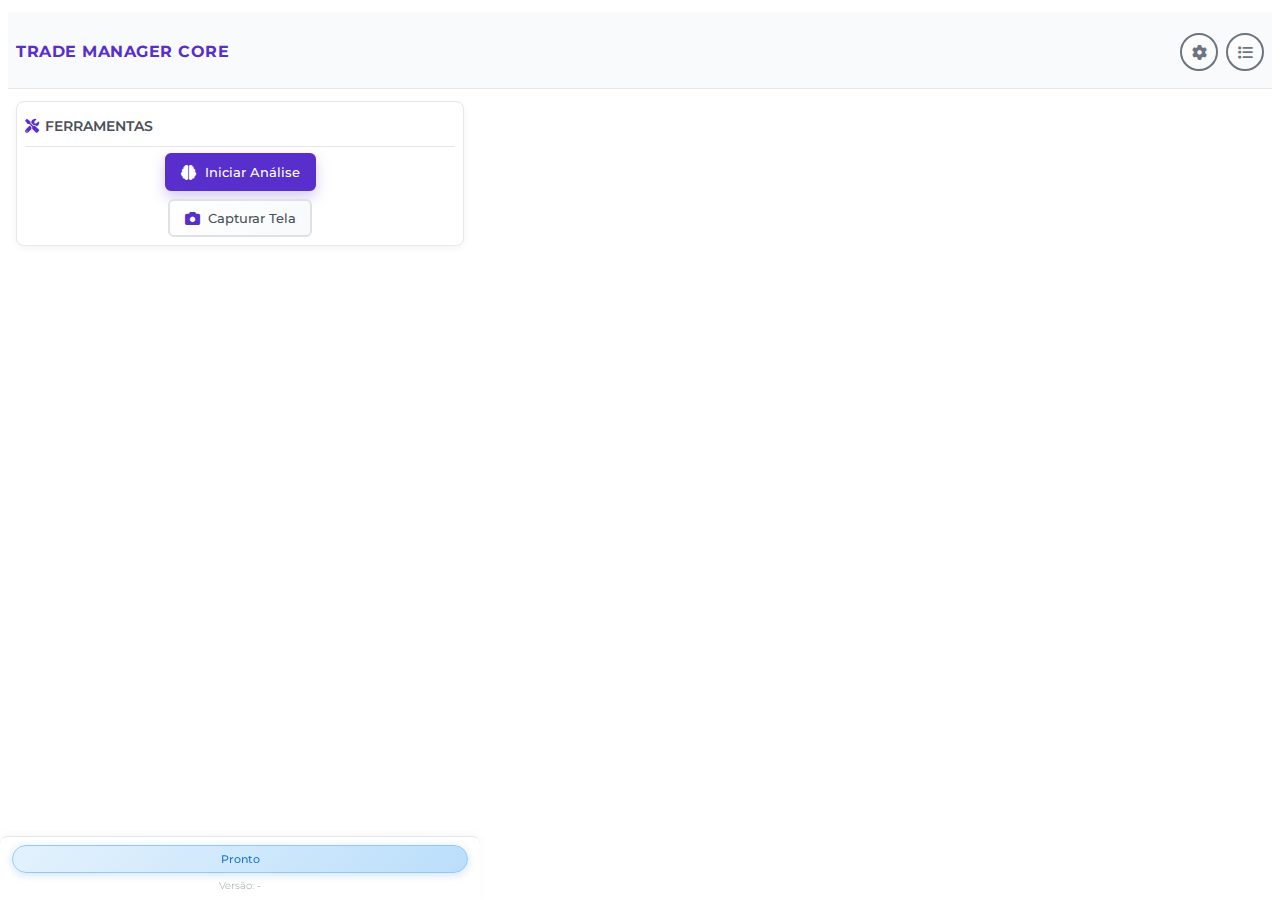
<file: src/layout/index.html>
﻿<!DOCTYPE html>
<html lang=pt-BR>
<head>
  <meta charset=UTF-8 />
  <title>Trade Manager Core</title>
  <link rel=stylesheet href=../assets/styles/style.css />
  <link rel="stylesheet" href="https://cdnjs.cloudflare.com/ajax/libs/font-awesome/6.0.0/css/all.min.css" />
</head>
<body>
  <div class="header">
    <h1 class="app-title">TRADE MANAGER CORE</h1>
    <div class="header-controls">
      <button id="settings-btn" class="btn menu" aria-label="Configurações"><i class="fas fa-cog"></i></button>
      <button id="logs-btn" class="btn menu" aria-label="Logs"><i class="fas fa-list"></i></button>
    </div>
  </div>

  <div class=container>
    <div class="sub-panel">
      <h4 class="sub-panel-header"><i class="fas fa-tools"></i> Ferramentas</h4>
      <div class="panel-content-center">
        <button id="analyzeBtn" class="btn primary md"><i class="fas fa-brain"></i><span>Iniciar Análise</span></button>
        <button id="captureBtn" class="btn md"><i class="fas fa-camera"></i><span>Capturar Tela</span></button>
      </div>
    </div>
    <!-- Overlay de subpáginas (SPA no iframe) -->
    <div id="tmc-subpage-overlay" class="subpage-overlay" style="display:none">
      <div class="subpage-shell">
        <iframe id="tmc-subpage-frame" class="subpage-frame"></iframe>
      </div>
    </div>
  </div>

  <!-- Footer: status e versão -->
  <div class="app-footer">
    <div id="status-processo" class="footer-status status-processo info">Pronto</div>
    <div class="footer-meta">
      <span>Versão:</span> <strong id="app-version">-</strong>
    </div>
  </div>

  <script src=../content/log-sys.js></script>
  <script src=../content/state-manager.js></script>
  <script src=../content/navigation.js></script>
  <script src=../content/capture-screen.js></script>
  <script src=../content/index.js></script>
</body>
</html>
</file>
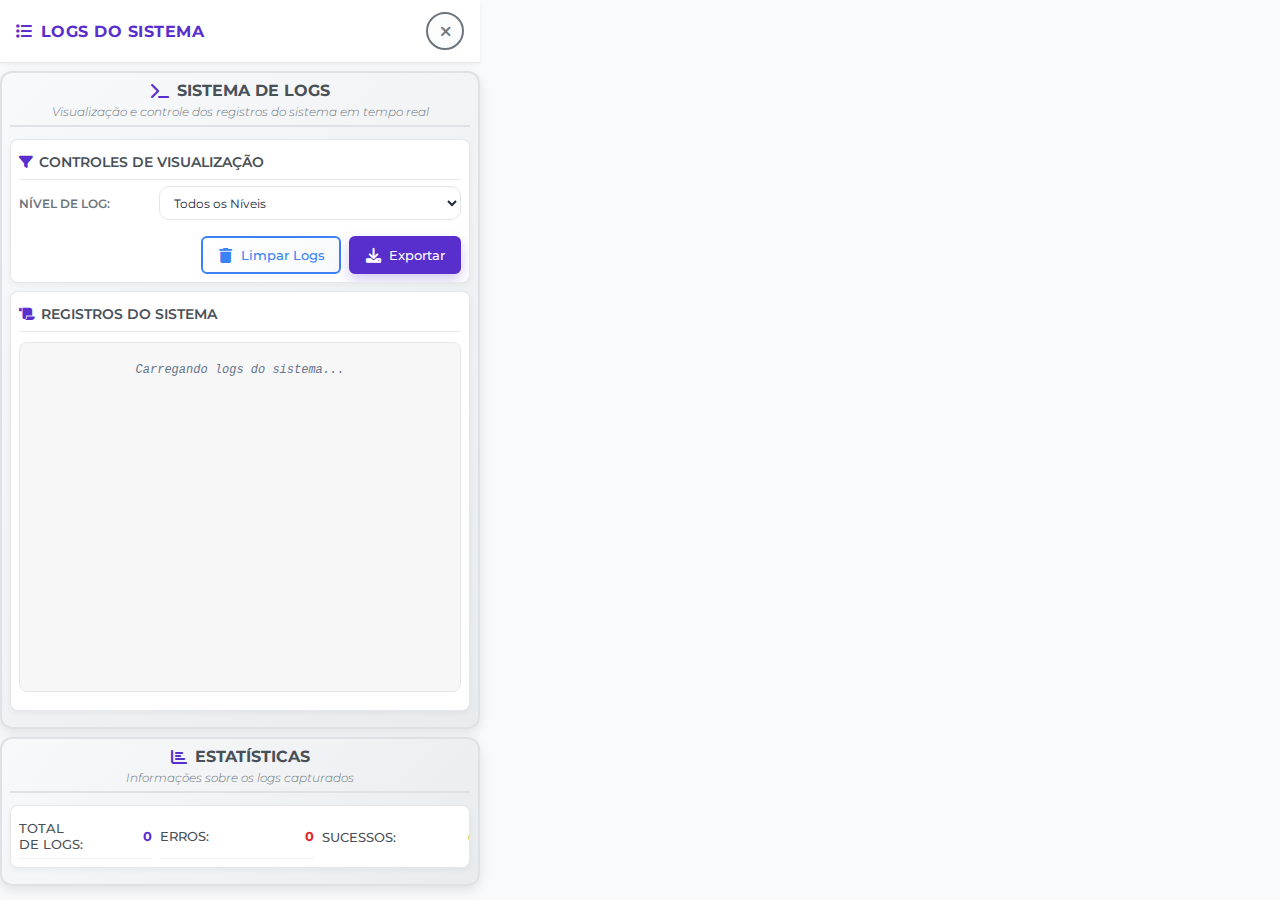
<file: src/layout/logs.html>
﻿<!DOCTYPE html>
<html lang="pt-BR">
<head>
  <meta charset="UTF-8">
  <title>Logs - Trade Manager Core</title>
  <link rel="stylesheet" href="../assets/styles/style.css">
  <link rel="stylesheet" href="https://cdnjs.cloudflare.com/ajax/libs/font-awesome/6.0.0/css/all.min.css">
</head>
<body class="subpage trade-manager-core">
  <!-- Header da Subpágina -->
  <div class="page-header">
    <h2><i class="fas fa-list"></i> LOGS DO SISTEMA</h2>
    <button id="close-logs" class="btn menu" aria-label="Fechar">
      <i class="fas fa-times"></i>
    </button>
  </div>

  <!-- Conteúdo Principal -->
  <div class="content">
    <!-- Painel Principal de Logs -->
    <div class="main-panel">
      <div class="main-panel-header">
        <h3><i class="fas fa-terminal"></i> SISTEMA DE LOGS</h3>
        <p class="main-panel-description">Visualização e controle dos registros do sistema em tempo real</p>
      </div>

      <!-- Controles de Filtro -->
      <div class="sub-panel">
        <h4 class="sub-panel-header">
          <i class="fas fa-filter"></i> Controles de Visualização
        </h4>
        
        <div class="form">
          <div class="form-row">
            <label for="log-level-filter" class="form-label">Nível de Log:</label>
            <select id="log-level-filter" class="input">
              <option value="ALL">Todos os Níveis</option>
              <option value="DEBUG">Debug</option>
              <option value="INFO">Info</option>
              <option value="WARN">Warning</option>
              <option value="ERROR">Error</option>
              <option value="SUCCESS">Success</option>
            </select>
          </div>
        </div>

        <div class="actions-right">
          <button id="clear-logs" class="btn secondary md">
            <i class="fas fa-trash"></i>
            <span>Limpar Logs</span>
          </button>
          <button id="export-logs" class="btn primary md">
            <i class="fas fa-download"></i>
            <span>Exportar</span>
          </button>
        </div>
      </div>

      <!-- Container de Logs -->
      <div class="sub-panel">
        <h4 class="sub-panel-header">
          <i class="fas fa-scroll"></i> Registros do Sistema
        </h4>
        
        <div id="log-container" class="log-container">
          <div style="color: #64748b; text-align: center; padding: 20px; font-style: italic;">
            Carregando logs do sistema...
          </div>
        </div>
      </div>
    </div>

    <!-- Painel de Estatísticas -->
    <div class="main-panel">
      <div class="main-panel-header">
        <h3><i class="fas fa-chart-bar"></i> ESTATÍSTICAS</h3>
        <p class="main-panel-description">Informações sobre os logs capturados</p>
      </div>

      <div class="sub-panel">
        <div class="panel-grid-3">
          <div class="panel-item">
            <span class="panel-item-label">Total de Logs:</span>
            <div class="panel-item-value">
              <span id="total-logs">0</span>
            </div>
          </div>
          <div class="panel-item">
            <span class="panel-item-label">Erros:</span>
            <div class="panel-item-value">
              <span id="error-count" class="status-error">0</span>
            </div>
          </div>
          <div class="panel-item">
            <span class="panel-item-label">Sucessos:</span>
            <div class="panel-item-value">
              <span id="success-count" class="status-success">0</span>
            </div>
          </div>
        </div>
      </div>
    </div>
  </div>

  <!-- Scripts -->
  <script src="../content/log-sys.js"></script>
  <script src="../content/navigation.js"></script>
  <script src="../content/logs-viewer.js"></script>
</body>
</html>
</file>
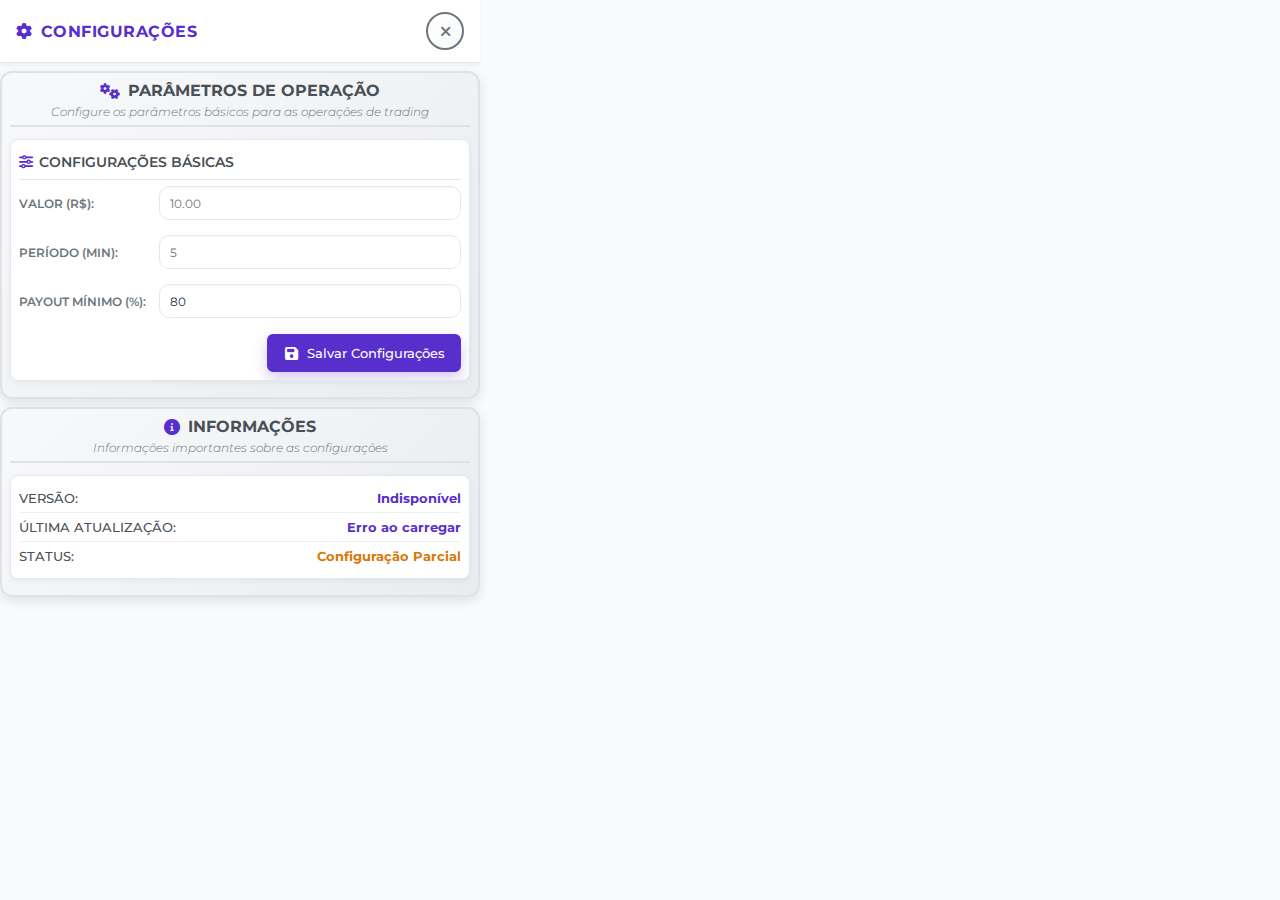
<file: src/layout/settings.html>
﻿<!DOCTYPE html>
<html lang="pt-BR">
<head>
  <meta charset="UTF-8">
  <title>Configurações - Trade Manager Core</title>
  <link rel="stylesheet" href="../assets/styles/style.css">
  <link rel="stylesheet" href="https://cdnjs.cloudflare.com/ajax/libs/font-awesome/6.0.0/css/all.min.css">
</head>
<body class="subpage trade-manager-core">
  <!-- Header da Subpágina -->
  <div class="page-header">
    <h2><i class="fas fa-cog"></i> CONFIGURAÇÕES</h2>
    <button id="close-settings" class="btn menu" aria-label="Fechar">
      <i class="fas fa-times"></i>
    </button>
  </div>

  <!-- Conteúdo Principal -->
  <div class="content">
    <!-- Painel de Parâmetros -->
    <div class="main-panel">
      <div class="main-panel-header">
        <h3><i class="fas fa-cogs"></i> PARÂMETROS DE OPERAÇÃO</h3>
        <p class="main-panel-description">Configure os parâmetros básicos para as operações de trading</p>
      </div>

      <!-- Formulário de Configurações -->
      <div class="sub-panel">
        <h4 class="sub-panel-header">
          <i class="fas fa-sliders-h"></i> Configurações Básicas
        </h4>
        
        <div class="form">
          <div class="form-row">
            <label for="trade-value" class="form-label">Valor (R$):</label>
            <input id="trade-value" class="input" type="number" min="1" step="0.01" placeholder="10.00">
          </div>
          
          <div class="form-row">
            <label for="trade-time" class="form-label">Período (min):</label>
            <input id="trade-time" class="input" type="number" min="1" max="60" placeholder="5">
          </div>
          
          <div class="form-row">
            <label for="min-payout" class="form-label">Payout Mínimo (%):</label>
            <input id="min-payout" class="input" type="number" min="50" max="100" value="80" placeholder="80">
          </div>
        </div>

        <div class="actions-right">
          <button id="save-settings" class="btn primary md">
            <i class="fas fa-save"></i>
            <span>Salvar Configurações</span>
          </button>
        </div>
      </div>
    </div>

    <!-- Painel de Informações -->
    <div class="main-panel">
      <div class="main-panel-header">
        <h3><i class="fas fa-info-circle"></i> INFORMAÇÕES</h3>
        <p class="main-panel-description">Informações importantes sobre as configurações</p>
      </div>

      <div class="sub-panel">
        <div class="panel-item">
          <span class="panel-item-label">Versão:</span>
          <div class="panel-item-value">
            <span id="settings-version">-</span>
          </div>
        </div>
        <div class="panel-item">
          <span class="panel-item-label">Última Atualização:</span>
          <div class="panel-item-value">
            <span id="last-update">Nunca</span>
          </div>
        </div>
        <div class="panel-item">
          <span class="panel-item-label">Status:</span>
          <div class="panel-item-value">
            <span id="config-status" class="status-info">Configurado</span>
          </div>
        </div>
      </div>
    </div>
  </div>

  <!-- Scripts -->
  <script src="../content/log-sys.js"></script>
  <script src="../content/state-manager.js"></script>
  <script src="../content/navigation.js"></script>
  <script src="../content/settings.js"></script>
</body>
</html>
</file>
<file: src/assets/styles/style.css>
﻿/* ================== BASE STYLES ================== */
@import url('https://fonts.googleapis.com/css2?family=Montserrat:wght@300;400;500;600;700&display=swap');

:root {
  --primary: rgb(88, 46, 204);
  --secondary: rgb(59, 130, 246);
  --background: #f8fafc;
  --text: #1e293b;
  --muted: #6c757d;
  --border: #e5e7eb;
  --panel: #ffffff;
  --success: #16a34a;
  --warning: #d97706;
  --error: #dc2626;
  --shadow: 0 1px 2px rgba(0,0,0,.06);
  --shadow-md: 0 4px 10px rgba(0,0,0,.08);
  --radius: 10px;
}

/* Estilos específicos apenas para o iframe da extensão */
#trade-manager-iframe body,
body.trade-manager-core {
  width: 480px !important;
  height: auto !important;
  min-height: 100vh;
  margin: 0;
  padding: 8px;
  box-sizing: border-box;
  font-family: 'Montserrat', sans-serif;
  font-weight: 300;
  font-size: 12px;
  background-color: var(--background);
  overflow-y: visible;
  color: var(--text);
  display: flex;
  flex-direction: column;
  overflow-x: hidden;
  max-width: 480px;
}

/* ================== SISTEMA DE CONTAINERS ================== */
.main-panel {
  background: linear-gradient(135deg, #f8f9fa 0%, #e9ecef 100%);
  border: 2px solid #dee2e6;
  border-radius: 12px;
  padding: 8px;
  margin: 8px 0;
  box-shadow: 0 4px 12px rgba(0,0,0,0.1);
  max-width: 100%;
  overflow-x: hidden;
  word-wrap: break-word;
}

.main-panel-header {
  text-align: center;
  margin-bottom: 12px;
  padding-bottom: 6px;
  border-bottom: 2px solid #dee2e6;
}

.main-panel-header h3 {
  margin: 0 0 4px 0;
  color: #495057;
  font-size: 16px;
  font-weight: 700;
  font-family: 'Montserrat', sans-serif;
  display: flex;
  align-items: center;
  justify-content: center;
  gap: 8px;
  text-transform: uppercase;
}

.main-panel-header h3 i {
  color: var(--primary);
  font-size: 16px;
}

.main-panel-description {
  margin: 0;
  color: var(--muted);
  font-size: 12px;
  font-weight: 300;
  font-style: italic;
  font-family: 'Montserrat', sans-serif;
}

.sub-panel {
  margin-bottom: 8px;
  background: var(--panel);
  border-radius: 8px;
  padding: 8px;
  box-shadow: 0 2px 6px rgba(0,0,0,0.05);
  border: 1px solid var(--border);
  max-width: 100%;
  overflow-x: hidden;
  word-wrap: break-word;
}

.sub-panel-header {
  margin: 0 0 6px 0;
  color: #495057;
  font-size: 14px;
  font-weight: 600;
  padding-bottom: 4px;
  border-bottom: 1px solid var(--border);
  display: flex;
  align-items: center;
  gap: 6px;
  font-family: 'Montserrat', sans-serif;
  min-height: 32px;
  text-transform: uppercase;
}

.sub-panel-header i {
  color: var(--primary);
  font-size: 14px;
}

/* ================== HEADER ================== */
.header {
  display: flex;
  justify-content: space-between;
  align-items: center;
  margin-bottom: 12px;
  margin-top: 12px;
  border-bottom: 1px solid var(--border);
  position: sticky;
  top: 0;
  background: var(--background);
  z-index: 1001;
  padding: 12px 8px 8px 8px;
  flex-shrink: 0;
  min-height: 56px;
}

.app-title {
  font-family: 'Montserrat', sans-serif;
  font-size: 16px;
  font-weight: 700;
  color: var(--primary);
  margin: 0;
  line-height: 1;
  text-transform: uppercase;
  letter-spacing: 0.5px;
}

.header-controls {
  display: flex;
  gap: 8px;
  align-items: center;
}

/* ================== MAIN CONTENT ================== */
.container {
  height: auto;
  padding: 0 8px 80px 8px;
  width: 100%;
  max-width: 464px;
  box-sizing: border-box;
  overflow-x: hidden;
}

/* ================== ESTILOS PARA SETTINGS ================== */

/* Panel Grid 2 Colunas */
.panel-grid-2 {
  display: grid;
  grid-template-columns: 1fr 1fr;
  gap: 12px;
  margin-top: 8px;
}

/* Formulários de Settings Otimizados */
.settings-form {
  display: flex;
  flex-direction: column;
  gap: 12px;
}

.settings-form .form-row {
  display: grid;
  grid-template-columns: 1fr 1fr;
  gap: 8px;
  align-items: start;
}

.settings-form .form-label {
  font-weight: 400;
  color: var(--text-primary);
  font-size: 12px;
  text-transform: none;
  line-height: 1.2;
  word-wrap: break-word;
  hyphens: auto;
}

.settings-form .input,
.settings-form .input select {
  width: 100%;
  min-width: 0;
  flex: 1;
}

/* Garantir larguras iguais para todos os inputs/selects */
.settings-form select,
.settings-form input[type="text"],
.settings-form input[type="number"] {
  width: 100%;
  box-sizing: border-box;
}

/* Toggle Controls */
.toggle-control {
  display: flex;
  align-items: center;
  margin-bottom: 12px;
  gap: 10px;
}

.toggle-switch {
  position: relative;
  display: inline-block;
  width: 48px;
  height: 24px;
}

.toggle-switch input {
  opacity: 0;
  width: 0;
  height: 0;
}

.toggle-slider {
  position: absolute;
  cursor: pointer;
  top: 0;
  left: 0;
  right: 0;
  bottom: 0;
  background-color: #ccc;
  transition: 0.3s ease;
  border-radius: 24px;
  border: 1px solid #ddd;
}

.toggle-slider:before {
  position: absolute;
  content: "";
  height: 18px;
  width: 18px;
  left: 3px;
  bottom: 3px;
  background-color: #fff;
  transition: 0.3s ease;
  border-radius: 50%;
  box-shadow: 0 2px 4px rgba(0,0,0,0.2);
}

.toggle-switch input:checked + .toggle-slider {
  background-color: #007bff;
  border-color: #007bff;
}

.toggle-switch input:checked + .toggle-slider:before {
  transform: translateX(24px);
  background-color: #fff;
}

.toggle-label {
  font-weight: 600;
  color: var(--text-primary);
  font-size: 14px;
}

/* Info Values */
.info-value {
  color: var(--text-secondary);
  font-weight: 500;
  font-size: 14px;
}

/* Status Badges */
.status-badge {
  padding: 4px 8px;
  border-radius: 4px;
  font-size: 12px;
  font-weight: 600;
  text-transform: uppercase;
}

.status-badge.status-success {
  background-color: rgba(40, 167, 69, 0.15);
  color: #28a745;
  border: 1px solid rgba(40, 167, 69, 0.3);
}

.status-badge.status-warning {
  background-color: rgba(255, 193, 7, 0.15);
  color: #e67e22;
  border: 1px solid rgba(255, 193, 7, 0.3);
}

.status-badge.status-error {
  background-color: rgba(220, 53, 69, 0.15);
  color: #dc3545;
  border: 1px solid rgba(220, 53, 69, 0.3);
}

/* Campos Condicionais */
.conditional-field {
  transition: all 0.3s ease;
  overflow: hidden;
}

.conditional-field.hidden {
  height: 0;
  margin: 0;
  padding: 0;
  opacity: 0;
}

/* Garantir que campos condicionais tenham mesma largura que outros campos */
.conditional-field .input,
.conditional-field select {
  width: 100% !important;
  box-sizing: border-box;
}

/* Actions Center */
.actions-center {
  display: flex;
  justify-content: center;
  padding: 20px 0;
}

/* Descrições de Configurações */
.setting-description {
  margin-top: 8px;
  margin-left: 0;
  font-size: 12px;
  line-height: 1.4;
  color: var(--text-secondary);
}

.setting-description p {
  margin: 6px 0;
}

.setting-description .warning-text {
  color: #e67e22;
  background-color: rgba(255, 193, 7, 0.1);
  padding: 8px 12px;
  border-radius: 4px;
  border-left: 4px solid #ffc107;
  margin: 8px 0;
}

.setting-description .info-text {
  color: #007bff;
  background-color: rgba(0, 123, 255, 0.1);
  padding: 8px 12px;
  border-radius: 4px;
  border-left: 4px solid #007bff;
  margin: 8px 0;
}

/* ================== BOTÕES PADRONIZADOS ================== */
.btn {
  display: inline-flex;
  align-items: center;
  justify-content: center;
  gap: 8px;
  padding: 8px 12px;
  border: 2px solid #dee2e6;
  border-radius: 6px;
  background: linear-gradient(135deg, #ffffff 0%, #f8f9fa 100%);
  color: #495057;
  cursor: pointer;
  transition: all 0.3s ease;
  text-align: center;
  min-height: 38px;
  font-family: 'Montserrat', sans-serif;
  text-decoration: none;
  font-size: 13px;
  font-weight: 500;
  max-width: 100%;
  word-wrap: break-word;
}

.btn:hover {
  transform: translateY(-1px);
  box-shadow: 0 3px 8px rgba(0,0,0,0.12);
  border-color: var(--primary);
}

.btn:active {
  transform: translateY(1px);
}

.btn:focus-visible {
  outline: 2px solid #93c5fd;
  outline-offset: 2px;
}

.btn i {
  font-size: 15px;
  color: var(--primary);
  width: 16px;
  text-align: center;
  flex-shrink: 0;
}

.btn span {
  font-weight: 500;
  font-size: 13px;
  line-height: 1;
  font-family: 'Montserrat', sans-serif;
}

.btn.primary {
  background: var(--primary);
  border-color: var(--primary);
  color: #ffffff;
  box-shadow: 0 6px 14px rgba(88, 46, 204, 0.25);
}

.btn.primary:hover {
  background: rgb(70, 37, 164);
  border-color: rgb(70, 37, 164);
  box-shadow: 0 8px 18px rgba(88, 46, 204, 0.30);
}

.btn.primary i {
  color: #ffffff;
}

.btn.secondary {
  border-color: var(--secondary);
  color: var(--secondary);
}

.btn.secondary:hover {
  border-color: rgb(37, 99, 235);
  background: linear-gradient(135deg, #f8feff 0%, #e6fdff 100%);
}

.btn.secondary i {
  color: var(--secondary);
}

.btn.menu {
  border-color: var(--muted);
  color: var(--muted);
  border-radius: 50%;
  width: 38px;
  height: 38px;
  padding: 8px;
  justify-content: center;
  min-height: auto;
  gap: 0;
}

.btn.menu:hover {
  border-color: #495057;
  background: linear-gradient(135deg, #f8f9fa 0%, #e9ecef 100%);
}

.btn.menu i {
  color: var(--muted);
  width: auto;
}

.btn.menu:hover i {
  color: #495057;
}

.btn.sm {
  height: 30px;
  padding: 6px 10px;
  font-size: 12px;
}

.btn.md {
  height: 36px;
  padding: 8px 14px;
  font-size: 13px;
}

.btn.lg {
  height: 42px;
  padding: 10px 18px;
  font-size: 14px;
}

/* ================== GRIDS E LAYOUT ================== */
.panel-grid {
  display: grid;
  grid-template-columns: repeat(auto-fit, minmax(160px, 1fr));
  gap: 8px;
  margin-bottom: 10px;
}

.panel-grid-2 {
  display: grid;
  grid-template-columns: 1fr 1fr;
  gap: 12px;
  margin-bottom: 12px;
}

.panel-grid-3 {
  display: grid;
  grid-template-columns: 30% 35% 35%;
  gap: 8px;
}

.panel-item {
  display: flex;
  justify-content: space-between;
  align-items: center;
  padding: 6px 0;
  border-bottom: 1px solid #f0f0f0;
  gap: 12px;
}

.panel-item:last-child {
  border-bottom: none;
}

.panel-item-label {
  font-family: 'Montserrat', sans-serif;
  font-size: 13px;
  font-weight: 500;
  color: #495057;
  flex: 1;
  max-width: 50%;
  word-wrap: break-word;
  overflow-wrap: break-word;
  text-align: left;
  text-transform: uppercase;
}

.panel-item-value {
  font-family: 'Montserrat', sans-serif;
  font-size: 13px;
  font-weight: 700;
  color: var(--primary);
  word-wrap: break-word;
  overflow-wrap: break-word;
  max-width: 100%;
  display: flex;
  align-items: center;
  gap: 8px;
  flex-wrap: wrap;
}

.panel-content-center {
  display: flex;
  justify-content: center;
  align-items: center;
  flex-direction: column;
  gap: 8px;
}

.panel-content-row {
  display: flex;
  justify-content: space-between;
  align-items: flex-start;
  gap: 8px;
}

/* ================== STATUS SISTEMA ================== */
.status-processo {
  padding: 4px 8px;
  margin: 2px 6px;
  font-size: 11px;
  font-weight: 300;
  border-radius: 4px;
  opacity: 0;
  display: flex;
  justify-content: center;
  align-items: center;
  gap: 8px;
  transform: translateY(-10px);
  visibility: hidden;
  transition: opacity 0.5s ease, visibility 0.5s ease, transform 0.5s ease;
  background: #f8f9fa;
  border: 1px solid var(--border);
  color: #333;
  text-align: center;
  box-shadow: 0 1px 3px rgba(0,0,0,0.1);
  font-family: 'Montserrat', sans-serif;
}

.status-processo.visible {
  opacity: 1;
  visibility: visible;
  transform: translateY(0);
}

.status-processo.info {
  color: #2980b9;
  background: #e8f4fc;
  border-color: #b3d7f2;
}

.status-processo.success {
  color: #27ae60;
  background: #e8f6ef;
  border-color: #a8e6c1;
}

.status-processo.error {
  color: #c0392b;
  background: #fdedee;
  border-color: #f5b7b1;
}

.status-info { color: var(--primary); }
.status-success { color: var(--success); }
.status-error { color: var(--error); }
.status-warning { color: var(--warning); }

/* ================== SUBPÁGINAS - SPA SLIDE LATERAL ================== */
.subpage-overlay {
  position: fixed;
  top: 0;
  left: 0;
  right: 0;
  bottom: 0; /* Ocupa altura total da tela */
  background: var(--background);
  z-index: 2000; /* Z-index alto para ficar acima de tudo */
  transform: translateX(100%); /* Inicia fora da tela à direita */
  transition: transform 0.3s cubic-bezier(0.4, 0, 0.2, 1);
  margin-left: 10px; /* Margem esquerda de 10px */
  margin-right: 0; /* Sem margem direita */
  padding: 0;
  box-shadow: -4px 0 12px rgba(0,0,0,0.15);
  overflow-y: auto;
  overflow-x: hidden;
}

.subpage-overlay.active {
  transform: translateX(0); /* Slide para dentro da tela */
}

.subpage-shell {
  width: 100%;
  min-height: 100%;
  background: var(--background);
  display: flex;
  flex-direction: column;
}

/* Garantir que subpáginas tenham altura correta */
.subpage-overlay .content {
  flex: 1;
  padding: 16px;
  padding-bottom: 100px; /* Espaço para o footer do index */
  min-height: calc(100vh - 56px); /* Altura total menos header */
  box-sizing: border-box;
}

/* Estilos específicos para subpáginas */
body.subpage.trade-manager-core {
  background: var(--background);
  margin: 0;
  padding: 0;
  width: 100%;
  height: 100vh;
  box-sizing: border-box;
  overflow-y: auto;
  overflow-x: hidden;
  font-family: 'Montserrat', sans-serif;
  font-size: 12px;
  color: var(--text);
  display: block; /* Override flex do body principal */
}

.page-header {
  display: flex;
  justify-content: space-between;
  align-items: center;
  padding: 12px 16px;
  border-bottom: 1px solid var(--border);
  background: var(--panel);
  position: sticky;
  top: 0;
  z-index: 10;
  min-height: 56px;
  box-shadow: 0 2px 4px rgba(0,0,0,0.05);
}

.page-header h2 {
  margin: 0;
  font-size: 16px;
  font-weight: 700;
  color: var(--primary);
  font-family: 'Montserrat', sans-serif;
  text-transform: uppercase;
  letter-spacing: 0.5px;
  display: flex;
  align-items: center;
  gap: 8px;
}

.page-header h2 i {
  font-size: 16px;
  color: var(--primary);
}

/* Conteúdo padrão (não sobrescrever o das subpáginas) */
.container .content {
  padding: 16px;
  padding-bottom: 20px;
  min-height: calc(100vh - 56px);
  box-sizing: border-box;
}

/* ================== FORMULÁRIOS ================== */
.form {
  display: grid;
  gap: 15px;
}

.form-row {
  display: grid;
  grid-template-columns: 130px 1fr;
  align-items: center;
  gap: 10px;
}

/* Forma especial para filtros de logs com 3 elementos */
.form-row.filter-row {
  grid-template-columns: 110px 1fr 80px;
  gap: 8px;
}

.form-label {
  font-size: 12px;
  color: var(--muted);
  font-weight: 600;
  margin: 0;
  text-transform: uppercase;
  font-family: 'Montserrat', sans-serif;
}

.input {
  height: 34px;
  padding: 6px 10px;
  border: 1px solid var(--border);
  border-radius: var(--radius);
  background: var(--panel);
  color: var(--text);
  font-family: 'Montserrat', sans-serif;
  font-size: 12px;
  box-shadow: inset 0 1px 0 rgba(0,0,0,.02);
}

.input:focus {
  outline: 2px solid #c7d2fe;
  outline-offset: 1px;
  border-color: #a5b4fc;
}

.actions-right {
  display: flex;
  justify-content: flex-end;
  gap: 8px;
  margin-top: 16px;
}

/* Ações dos Logs - Centralizadas e Uniformes */
.log-actions {
  display: flex;
  gap: 12px;
  justify-content: center;
  align-items: center;
  margin-top: 12px;
}

.log-action-btn {
  flex: 1;
  max-width: 120px;
  min-width: 100px;
  text-align: center;
  display: flex;
  align-items: center;
  justify-content: center;
  gap: 6px;
}

.log-action-btn i {
  font-size: 14px;
}

.log-action-btn span {
  font-size: 12px;
  font-weight: 500;
}

/* ================== FILTRO DE LOGS ================== */
.filter-container {
  /* Removido - usando grid do form-row */
}

.filter-count {
  font-family: 'Montserrat', sans-serif;
  font-size: 10px;
  font-weight: 600;
  color: var(--primary);
  background: linear-gradient(135deg, #f0f4ff 0%, #e3f2fd 100%);
  border: 1px solid #bbdefb;
  border-radius: 12px;
  padding: 3px 8px;
  white-space: nowrap;
  text-align: center;
  box-shadow: 0 1px 3px rgba(0,0,0,0.1);
  align-self: center;
  justify-self: center;
}

/* ================== FOOTER ================== */
.app-footer {
  position: fixed;
  bottom: 0;
  left: 0;
  right: 0;
  width: 480px;
  background: var(--panel);
  border-top: 1px solid var(--border);
  border-radius: 8px 8px 0 0;
  padding: 8px 12px;
  display: flex;
  flex-direction: column;
  align-items: center;
  justify-content: center;
  gap: 2px;
  z-index: 3000; /* Z-index muito alto para ficar sempre visível */
  box-shadow: 0 -2px 10px rgba(0,0,0,0.03);
  margin: 0;
  box-sizing: border-box;
}

/* ================== SISTEMA DE STATUS NO FOOTER ================== */
.footer-status {
  margin: 0;
  padding: 6px 16px;
  border-radius: 20px;
  font-size: 11px;
  font-weight: 500;
  font-family: 'Montserrat', sans-serif;
  text-align: center;
  width: 100%;
  max-width: 100%;
  transition: all 0.3s ease;
  border: 1px solid transparent;
  opacity: 0;
  transform: translateY(10px);
  visibility: hidden;
  white-space: nowrap;
  overflow: hidden;
  text-overflow: ellipsis;
  box-sizing: border-box;
}

.footer-status.visible {
  opacity: 1;
  transform: translateY(0);
  visibility: visible;
}

/* Estados do status */
.footer-status.info {
  background: linear-gradient(135deg, #e3f2fd 0%, #bbdefb 100%);
  color: #1976d2;
  border-color: #90caf9;
  box-shadow: 0 2px 8px rgba(25, 118, 210, 0.2);
}

.footer-status.success {
  background: linear-gradient(135deg, #e8f5e8 0%, #c8e6c9 100%);
  color: #388e3c;
  border-color: #a5d6a7;
  box-shadow: 0 2px 8px rgba(56, 142, 60, 0.2);
}

.footer-status.error {
  background: linear-gradient(135deg, #ffebee 0%, #ffcdd2 100%);
  color: #d32f2f;
  border-color: #ef9a9a;
  box-shadow: 0 2px 8px rgba(211, 47, 47, 0.2);
}

.footer-status.warning {
  background: linear-gradient(135deg, #fff8e1 0%, #ffecb3 100%);
  color: #f57c00;
  border-color: #ffcc02;
  box-shadow: 0 2px 8px rgba(245, 124, 0, 0.2);
}

/* Animação de loading para status em processo */
.footer-status.loading {
  position: relative;
  overflow: hidden;
}

.footer-status.loading::before {
  content: '';
  position: absolute;
  top: 0;
  left: -100%;
  width: 100%;
  height: 100%;
  background: linear-gradient(90deg, transparent, rgba(255,255,255,0.4), transparent);
  animation: loading-shimmer 1.5s infinite;
}

@keyframes loading-shimmer {
  0% { left: -100%; }
  100% { left: 100%; }
}

/* Ícones de status */
.footer-status .status-icon {
  margin-right: 6px;
  font-size: 12px;
}

.footer-meta {
  font-family: 'Montserrat', monospace;
  font-size: 10px;
  font-weight: 300;
  color: #95a5a6;
  text-align: center;
  width: 100%;
  margin-top: 4px;
}

/* ================== LOGS ================== */
.log-container {
  height: 350px;
  overflow-y: auto;
  background-color: #f7f7f7;
  color: #000;
  border-radius: 8px;
  padding: 0;
  font-family: ui-monospace, SFMono-Regular, Menlo, Monaco, Consolas, 'Liberation Mono', 'Courier New', monospace;
  font-weight: 400;
  font-size: 12px;
  margin: 10px 0;
  border: 1px solid #e0e0e0;
  border: 1px solid var(--border);
}

/* ================== ESTATÍSTICAS DOS LOGS ================== */
.stats-grid {
  display: grid;
  grid-template-columns: repeat(auto-fit, minmax(140px, 1fr));
  gap: 12px;
  margin: 0;
}

.stat-card {
  background: linear-gradient(135deg, #f8f9fa 0%, #e9ecef 100%);
  border: 2px solid #dee2e6;
  border-radius: 12px;
  padding: 16px;
  display: flex;
  align-items: center;
  gap: 12px;
  transition: all 0.3s ease;
  min-height: 70px;
}

.stat-card:hover {
  transform: translateY(-2px);
  box-shadow: 0 4px 12px rgba(0,0,0,0.1);
  cursor: pointer;
}

.stat-card:active {
  transform: translateY(0);
  box-shadow: 0 2px 8px rgba(0,0,0,0.15);
}

.stat-card.error {
  border-color: #dc3545;
  background: linear-gradient(135deg, #fff5f5 0%, #ffe6e6 100%);
}

.stat-card.warning {
  border-color: #ffc107;
  background: linear-gradient(135deg, #fffbf0 0%, #fff3cd 100%);
}

.stat-card.success {
  border-color: #28a745;
  background: linear-gradient(135deg, #f8fff9 0%, #e6ffe8 100%);
}

.stat-icon {
  width: 40px;
  height: 40px;
  border-radius: 50%;
  display: flex;
  align-items: center;
  justify-content: center;
  background: var(--primary);
  color: white;
  font-size: 18px;
  flex-shrink: 0;
}

.stat-card.error .stat-icon {
  background: #dc3545;
}

.stat-card.warning .stat-icon {
  background: #ffc107;
}

.stat-card.success .stat-icon {
  background: #28a745;
}

.stat-content {
  display: flex;
  flex-direction: column;
  gap: 4px;
  flex: 1;
}

.stat-label {
  font-family: 'Montserrat', sans-serif;
  font-size: 11px;
  font-weight: 500;
  color: #6c757d;
  text-transform: uppercase;
  letter-spacing: 0.5px;
}

.stat-value {
  font-family: 'Montserrat', sans-serif;
  font-size: 24px;
  font-weight: 700;
  color: var(--primary);
  line-height: 1;
}

.stat-card.error .stat-value {
  color: #dc3545;
}

.stat-card.warning .stat-value {
  color: #e67e22;
}

.stat-card.success .stat-value {
  color: #28a745;
}

.log-entry {
  padding: 5px 8px;
  margin: 3px 5px;
  border: none;
  background: #f7f7f7;
  color: #000;
  font-family: 'Montserrat', sans-serif;
  line-height: 1.3;
  word-wrap: break-word;
}

.log-entry:hover {
  background: #f0f0f0;
}

.log-header {
  display: flex;
  align-items: center;
  margin-bottom: 2px;
  font-size: 11px;
}

.log-icon {
  font-size: 12px;
  flex-shrink: 0;
  margin-right: 4px;
}

.log-icon.INFO { color: #007bff; }
.log-icon.SUCCESS { color: #28a745; }
.log-icon.WARNING { color: #ffc107; }
.log-icon.ERROR { color: #dc3545; }
.log-icon.DEBUG { color: #6c757d; }

.log-timestamp {
  color: #666;
  font-weight: 400;
  font-size: 10px;
  flex-shrink: 0;
  margin-right: 6px;
}

.log-type {
  font-weight: 600;
  text-transform: uppercase;
  font-size: 9px;
  padding: 1px 4px;
  border-radius: 2px;
  flex-shrink: 0;
  margin-right: 4px;
}

.log-type.INFO { 
  color: #007bff; 
  background: rgba(0, 123, 255, 0.1);
}
.log-type.SUCCESS { 
  color: #28a745; 
  background: rgba(40, 167, 69, 0.1);
}
.log-type.WARNING { 
  color: #e67e22; 
  background: rgba(230, 126, 34, 0.1);
}
.log-type.ERROR { 
  color: #dc3545; 
  background: rgba(220, 53, 69, 0.1);
}
.log-type.DEBUG { 
  color: #6c757d; 
  background: rgba(108, 117, 125, 0.1);
}

.log-source {
  color: #495057;
  font-weight: 500;
  font-size: 9px;
  text-transform: uppercase;
  background: rgba(73, 80, 87, 0.1);
  padding: 1px 4px;
  border-radius: 2px;
  flex-shrink: 0;
}

.log-message {
  color: #000;
  line-height: 1.3;
  margin-left: 18px;
  margin-top: 0;
  margin-bottom: 0;
  word-wrap: break-word;
  overflow-wrap: break-word;
}

/* ================== UTILITY CLASSES ================== */
.hidden {
  display: none !important;
}

.text-center {
  text-align: center;
}

.text-uppercase {
  text-transform: uppercase;
}

/* ================== SCROLLBAR PERSONALIZADO ================== */
::-webkit-scrollbar {
  width: 8px;
  height: 8px;
}

::-webkit-scrollbar-track {
  background: #f1f1f1;
  border-radius: 4px;
}

::-webkit-scrollbar-thumb {
  background: #c1c1c1;
  border-radius: 4px;
  transition: background 0.3s ease;
}

::-webkit-scrollbar-thumb:hover {
  background: #a8a8a8;
}

::-webkit-scrollbar-corner {
  background: #f1f1f1;
}

/* ================== ANIMAÇÕES ================== */
@keyframes fadeIn {
  from { opacity: 0; }
  to { opacity: 1; }
}

@keyframes slideIn {
  from { transform: translateY(20px); opacity: 0; }
  to { transform: translateY(0); opacity: 1; }
}

/* ================== RESPONSIVIDADE ================== */
/* Aplicar apenas aos elementos da extensão para não interferir com a plataforma */
.trade-manager-core *,
.trade-manager-core *::before,
.trade-manager-core *::after {
  box-sizing: border-box;
}

.trade-manager-core {
  overflow-x: hidden;
  max-width: 480px;
}

.trade-manager-core .container,
.trade-manager-core .main-panel,
.trade-manager-core .sub-panel {
  max-width: 100%;
  overflow-x: hidden;
  word-wrap: break-word;
}

.trade-manager-core input, 
.trade-manager-core select, 
.trade-manager-core textarea {
  max-width: 100%;
  box-sizing: border-box;
}

.trade-manager-core .panel-item-value,
.trade-manager-core .panel-item-label {
  word-wrap: break-word;
  overflow-wrap: break-word;
  max-width: 100%;
}

.trade-manager-core .btn {
  max-width: 100%;
  word-wrap: break-word;
}

/* Ajustes para inputs em panel-item */
.trade-manager-core .panel-item input,
.trade-manager-core .panel-item select {
  flex: 1;
  max-width: 50%;
  margin: 0;
  min-width: 0;
}

.trade-manager-core .panel-item .panel-item-label {
  flex: 1;
  max-width: 50%;
  margin-right: 0;
}
</file>
